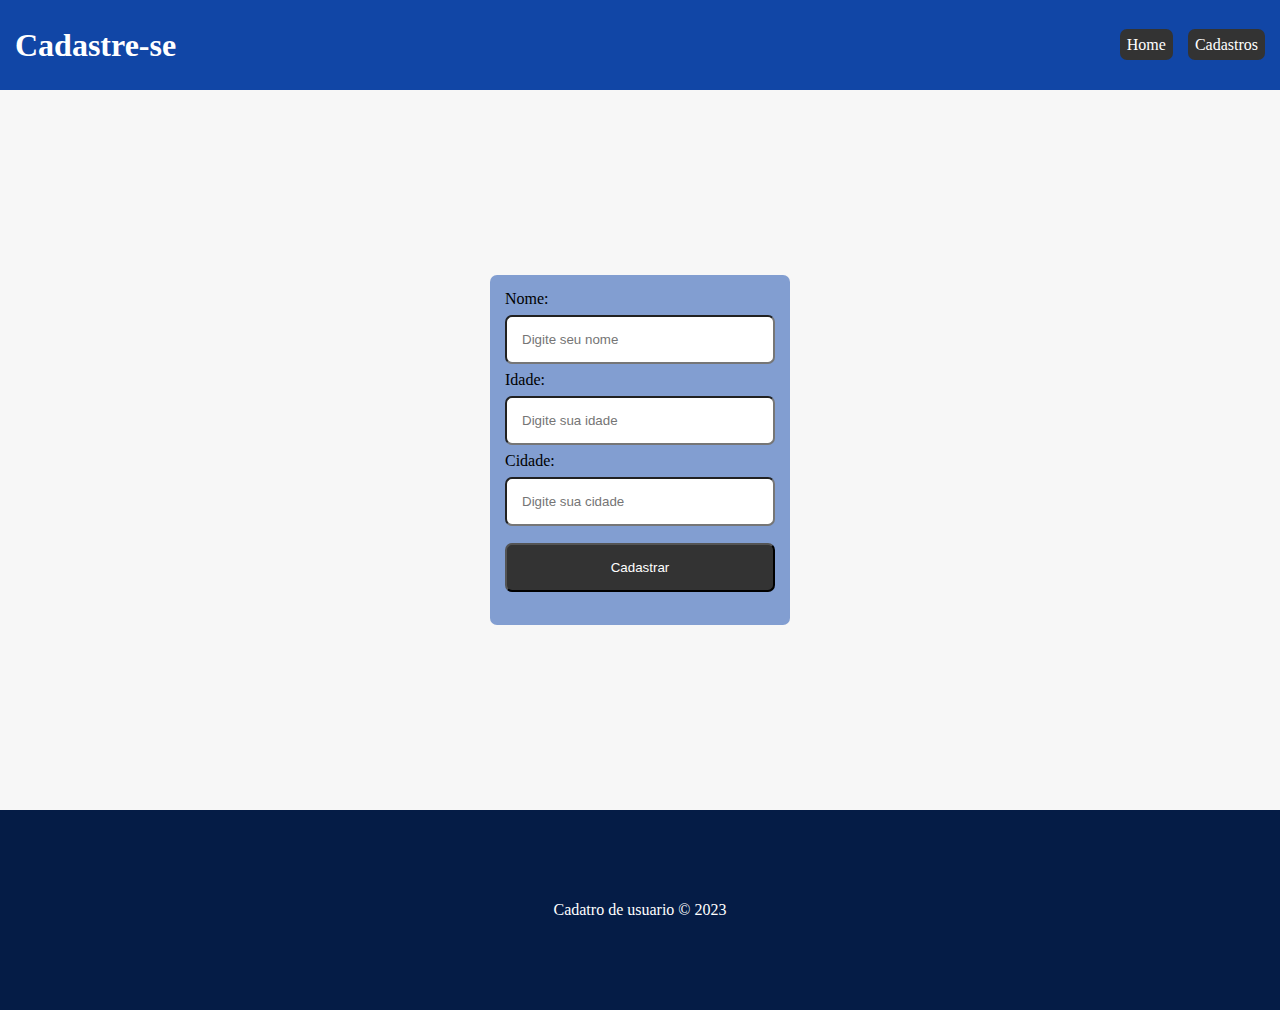
<file: PostCadastro/index.html>
<!DOCTYPE html>
<html lang="en">
<head>
    <meta charset="UTF-8">
    <meta name="viewport" content="width=device-width, initial-scale=1.0">
    <link rel="stylesheet" href="../PostCadastro/css/index.css">
    <link rel="stylesheet" href="https://cdnjs.cloudflare.com/ajax/libs/font-awesome/6.4.2/css/all.min.css" integrity="sha512-z3gLpd7yknf1YoNbCzqRKc4qyor8gaKU1qmn+CShxbuBusANI9QpRohGBreCFkKxLhei6S9CQXFEbbKuqLg0DA==" crossorigin="anonymous" referrerpolicy="no-referrer" />
    <title>Formulario de cadstro</title>
</head>
<body>
    <header>

        <div id="myNav" class="overlay">
            <a href="javascript:void(0)" class="closebtn">&times;</a>

            <div class="overlay-content">
                <h1><a href="../PostCadastro/index.html">Cadastre-se</a></h1>
                <ul>
                    <li><a>Home</a></li>
                    <li><a href="../GetCadastros/cadastros.html">Cadastros</a></li>
                </ul>
            </div>
        </div>

        <button class="nav-button" id="botaoOpen">
            <i class="fa-sharp fa-light fa-bars" style="color: #1f2123;">Open</i>
        </button>
        
            <nav>
                <h1><a href="../PostCadastro/index.html">Cadastre-se</a></h1>
                <ul>
                    <li><a href="../PostCadastro/index.html">Home</a></li>
                    <li><a href="../GetCadastros/cadastros.html">Cadastros</a></li>
                </ul>
            </nav>
        
    </header>

    <main>
        <form id="form">
         <label for="name">Nome: </label>
         <input type="text" name="name" id="name" placeholder="Digite seu nome" required>

         <label for="age">Idade: </label>
         <input type="number" name="age" id="age" placeholder="Digite sua idade" required>

         <label for="city">Cidade: </label>
         <input type="text" name="city" id="city" placeholder="Digite sua cidade" required>
            
         <button type="submit">Cadastrar</button>
        </form>
    </main>

    <footer>Cadatro de usuario  &copy; 2023</footer>

    <script src="./js/index.js"></script>
</body>
</html>
</file>
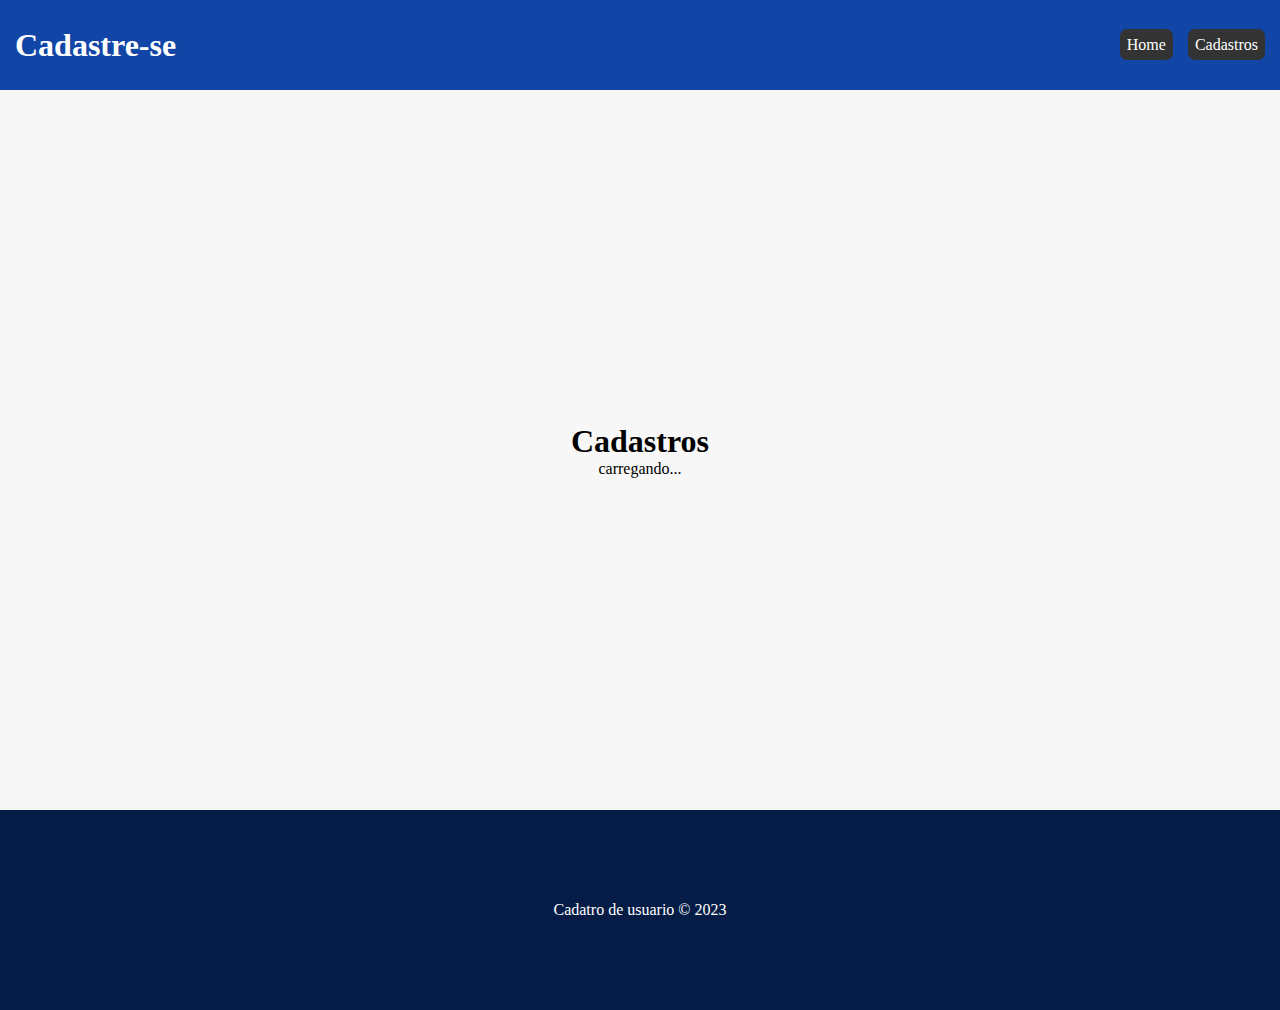
<file: GetCadastros/cadastros.html>
<!DOCTYPE html>
<html lang="en">
<head>
    <meta charset="UTF-8">
    <meta name="viewport" content="width=device-width, initial-scale=1.0">
    <link rel="stylesheet" href="css/index.css">
    <title>Cadastros</title>
</head>
<body>

    <header>

        <div id="myNav" class="overlay">
            <a href="javascript:void(0)" class="closebtn">&times;</a>

            <div class="overlay-content">
                <h1><a href="../PostCadastro/index.html">Cadastre-se</a></h1>
                <ul>
                    <li><a href="../PostCadastro/index.html">Home</a></li>
                    <li><a href="../GetCadastros/cadastros.html">Cadastros</a></li>
                </ul>
            </div>
        </div>

        <button class="nav-button" id="botaoOpen">
            <i class="fa-sharp fa-light fa-bars" style="color: #1f2123;">Open</i>
        </button>
        
            <nav>
                <h1><a href="../PostCadastro/index.html">Cadastre-se</a></h1>
                <ul>
                    <li><a href="../PostCadastro/index.html">Home</a></li>
                    <li><a href="../GetCadastros/cadastros.html">Cadastros</a></li>
                </ul>
            </nav>
        
    </header>
    <main>
        <h1>Cadastros</h1>
        <p id="loading">carregando...</p>
        <div id="pos-Cadasrtos"></div>
    </main>
   
    <footer>Cadatro de usuario  &copy; 2023</footer>

    <script src="./js/index.js"></script>
</body>
</html>
</file>
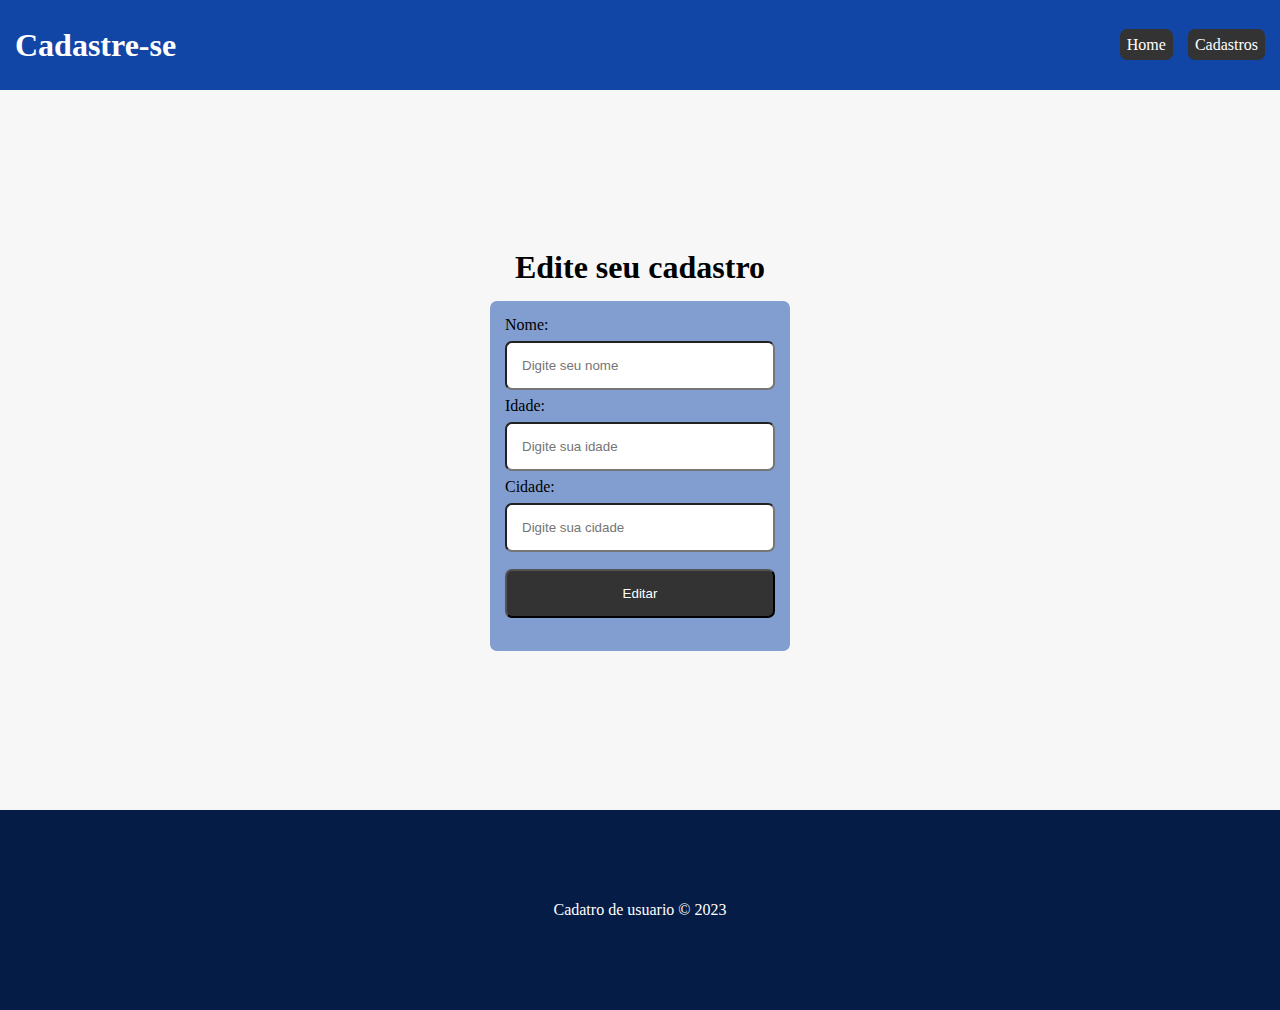
<file: GetCadastros/edit.html>
<!DOCTYPE html>
<html lang="en">
<head>
    <meta charset="UTF-8">
    <meta name="viewport" content="width=device-width, initial-scale=1.0">
    <link rel="stylesheet" href="./css/edit.css">
    <title>Formulario de edicao</title>
</head>
<body>
    <header>
        <div id="myNav" class="overlay">
            <a href="javascript:void(0)" class="closebtn">&times;</a>

            <div class="overlay-content">
                <h1><a href="../PostCadastro/index.html">Cadastre-se</a></h1>
                <ul>
                    <li><a href="../PostCadastro/index.html">Home</a></li>
                    <li><a href="../GetCadastros/cadastros.html">Cadastros</a></li>
                </ul>
            </div>
        </div>

        <button class="nav-button" id="botaoOpen">
            <i class="fa-sharp fa-light fa-bars" style="color: #1f2123;">Open</i>
        </button>
        
            <nav>
                <h1><a href="../PostCadastro/index.html">Cadastre-se</a></h1>
                <ul>
                    <li><a href="../PostCadastro/index.html">Home</a></li>
                    <li><a href="../GetCadastros/cadastros.html">Cadastros</a></li>
                </ul>
            </nav>
        
    </header>
    <main>
         <h1>Edite seu cadastro</h1>
        <form id="form">
         <label for="name">Nome: </label>
         <input type="text" name="name" id="name" placeholder="Digite seu nome" required>

         <label for="age">Idade: </label>
         <input type="number" name="age" id="age" placeholder="Digite sua idade" required>

         <label for="city">Cidade: </label>
         <input type="text" name="city" id="city" placeholder="Digite sua cidade" required>
            
         <button type="submit">Editar</button>
        </form>
    </main>

    <footer>Cadatro de usuario  &copy; 2023</footer>
    <script src="./js/index.js"></script>
</body>
</html>
</file>
<file: PostCadastro/css/index.css>
*{
    padding:0;
    margin: 0;
    box-sizing: border-box;
}

header{
    padding: 15px;
    height: 90px;
    display: flex;
    align-items: center;
    justify-content: space-between;
    background-color: #1146a6;
}

header h1 a {
    text-decoration: none;
    color: #ffff;
}

.nav-button{
    display: none;
}

.overlay{
    display: none;
}


nav{
    width: 100%;
    display: flex;
    align-items: center;
    justify-content: space-between;
}


ul{
    display: flex;
    align-items: center;
    gap:15px
}

ul li{
    list-style: none;
}

ul li a{
    text-decoration: none;
    padding: 7px;
    background-color: #333;
    color:#fff;
    border-radius: 7px;
    transition: 0.5s;
    cursor: pointer;
}

ul li a:hover{
    background-color: #555;
}
main{
    width: 100%;
    min-height: 80vh;
    background-color: #f7f7f7;
    display: flex;
    align-items: center;
    justify-content: center;
}

main section{
    display: flex;
    flex-direction: column;
    align-items: center;
    justify-content: center;
}

#form {
    width: 300px;
    height: 350px;
    display: flex;
    flex-direction: column;
    padding: 15px;
    background-color: #829ed1;
    border-radius: 7px;
}

#form label{
    margin-bottom: 7px;
}

#form input{
    padding: 15px;
    border-radius: 7px;
    margin-bottom: 7px;
}

button{
    padding: 15px;
    border-radius: 7px;
    margin-top: 10px;
    background-color: #333;
    color: #fff;
    cursor: pointer;
    transition: 0.5s;
}

button:hover{
    background-color: #555;
}


footer{
    height: 200px;
    display: flex;
    align-items: center;
    justify-content: center;
    background-color: #051c46;
    color:#fff;
}

@media(max-width: 500px){
    .nav-button{
        border: 0;
        border-radius: 4px;
        padding: 8px;
        margin: 8px;
        cursor: pointer;
        display: block;
    }
    
    .overlay{
        width: 0;
        height: 100%;
        background-color: rgb(0, 0, 0, 0.9);
        z-index: 9;
        position: fixed;
        left: 0;
        top: 0;
        overflow: hidden;
        transition: all 0.5s ;
        display: block;
    }

    nav{
        display: none;
    }

    .overlay-content{
        position: relative;
        top: 25%;
        width: 100%;
        text-align: center;
        margin-top: 38px;
        display: flex;
        flex-direction: column;
    }

    .overlay-content ul{
        display: flex;
        flex-direction: column;
        gap: 2em;
        margin-top: 2em;
    }
}

@media(max-width: 320px){
    #form{
        padding: 7px;
        width: auto;
    }

    main h1{
        font-size: 1.5em;
        text-align: center;
    }
}
</file>
<file: GetCadastros/css/index.css>
body{
    width: 100%;
    height: 100vh;
}
*{
    padding:0;
    margin: 0;
    box-sizing: border-box;
}

header{
    padding: 15px;
    height: 90px;
    display: flex;
    align-items: center;
    justify-content: space-between;
    background-color: #1146a6;
}

header h1 a {
    text-decoration: none;
    color: #ffff;
}

.nav-button{
    display: none;
}

.overlay{
    display: none;
}

nav{
    width: 100%;
    display: flex;
    align-items: center;
    justify-content: space-between;
}

ul{
    display: flex;
    align-items: center;
    gap:15px
}

ul li{
    list-style: none;
}

ul li a{
    text-decoration: none;
    padding: 7px;
    background-color: #333;
    color:#fff;
    border-radius: 7px;
    transition: 0.5s;
    cursor: pointer;
}

ul li a:hover{
    background-color: #555;
}
main{
    width: 100%;
    min-height: 80vh;
    background-color: #f7f7f7;
    display: flex;
    align-items: center;
    justify-content: center;
}

main section{
    display: flex;
    flex-direction: column;
    align-items: center;
    justify-content: center;
}

#form {
    width: 300px;
    height: 350px;
    display: flex;
    flex-direction: column;
    padding: 15px;
    background-color: #829ed1;
    border-radius: 7px;
}

#form label{
    margin-bottom: 7px;
}

#form input{
    padding: 15px;
    border-radius: 7px;
    margin-bottom: 7px;
}

button{
    padding: 15px;
    border-radius: 7px;
    margin-top: 10px;
    background-color: #333;
    color: #fff;
    cursor: pointer;
    transition: 0.5s;
}

button:hover{
    background-color: #555;
}


footer{
    height: 200px;
    display: flex;
    align-items: center;
    justify-content: center;
    background-color: #051c46;
    color:#fff;
}


main{
    display: flex;
    flex-direction: column;
    align-items: center;
    justify-content: center;
}

main #pos-Cadasrtos div{
    padding:5px;
    background-color: #9b9da0;
    color: #fff;
    border-radius: 7px;
    width: 400px;
    display: flex;
    flex-direction: column;
    align-items: center;
    justify-content: center;
    margin-bottom: 1em;
}

main #pos-Cadasrtos div button{
    width: 100%;
    margin-bottom: 10px;
}

main #pos-Cadasrtos div button:hover{
    background-color: #555;
}

.hiden{
    display: none;
}

button{
    padding:10px;
    background-color: #333;
    color: #fff;
    border-radius: 7px;
    cursor: pointer;
    transition: 0.5s;
}

button:hover{
    background-color: #555;
}

@media(max-width: 500px){
    .nav-button{
        border: 0;
        border-radius: 4px;
        padding: 8px;
        margin: 8px;
        cursor: pointer;
        display: block;
    }
    
    .overlay{
        width: 0;
        height: 100%;
        background-color: rgb(0, 0, 0, 0.9);
        z-index: 9;
        position: fixed;
        left: 0;
        top: 0;
        overflow: hidden;
        transition: all 0.5s ;
        display: block;
    }

    nav{
        display: none;
    }

    .overlay-content{
        position: relative;
        top: 25%;
        width: 100%;
        text-align: center;
        margin-top: 38px;
        display: flex;
        flex-direction: column;
    }

    .overlay-content ul{
        display: flex;
        flex-direction: column;
        gap: 2em;
        margin-top: 2em;
    }
}
</file>
<file: GetCadastros/css/edit.css>
*{
    padding:0;
    margin: 0;
    box-sizing: border-box;
}

header{
    padding: 15px;
    height: 90px;
    display: flex;
    align-items: center;
    justify-content: space-between;
    background-color: #1146a6;
}

header h1 a {
    text-decoration: none;
    color: #ffff;
}

.nav-button{
    display: none;
}

.overlay{
    display: none;
}

nav{
    width: 100%;
    display: flex;
    align-items: center;
    justify-content: space-between;
}
ul{
    display: flex;
    align-items: center;
    gap:15px
}

ul li{
    list-style: none;
}

ul li a{
    text-decoration: none;
    padding: 7px;
    background-color: #333;
    color:#fff;
    border-radius: 7px;
    transition: 0.5s;
    cursor: pointer;
}

ul li a:hover{
    background-color: #555;
}
main{
    width: 100%;
    min-height: 80vh;
    background-color: #f7f7f7;
    display: flex;
    flex-direction: column;
    gap:15px;
    align-items: center;
    justify-content: center;
}

main section{
    display: flex;
    flex-direction: column;
    align-items: center;
    justify-content: center;
}

#form {
    width: 300px;
    height: 350px;
    display: flex;
    flex-direction: column;
    padding: 15px;
    background-color: #829ed1;
    border-radius: 7px;
}

#form label{
    margin-bottom: 7px;
}

#form input{
    padding: 15px;
    border-radius: 7px;
    margin-bottom: 7px;
}

button{
    padding: 15px;
    border-radius: 7px;
    margin-top: 10px;
    background-color: #333;
    color: #fff;
    cursor: pointer;
}

button:hover{
    background-color: #555;
}

footer{
    height: 200px;
    display: flex;
    align-items: center;
    justify-content: center;
    background-color: #051c46;
    color:#fff;
}

@media(max-width: 500px){
    .nav-button{
        border: 0;
        border-radius: 4px;
        padding: 8px;
        margin: 8px;
        cursor: pointer;
        display: block;
    }
    
    .overlay{
        width: 0;
        height: 100%;
        background-color: rgb(0, 0, 0, 0.9);
        z-index: 9;
        position: fixed;
        left: 0;
        top: 0;
        overflow: hidden;
        transition: all 0.5s ;
        display: block;
    }

    nav{
        display: none;
    }

    .overlay-content{
        position: relative;
        top: 25%;
        width: 100%;
        text-align: center;
        margin-top: 38px;
        display: flex;
        flex-direction: column;
    }

    .overlay-content ul{
        display: flex;
        flex-direction: column;
        gap: 2em;
        margin-top: 2em;
    }
}

@media(max-width: 320px){
    #form{
        padding: 7px;
        width: auto;
    }

    main h1{
        font-size: 1.5em;
        text-align: center;
    }
}
</file>
